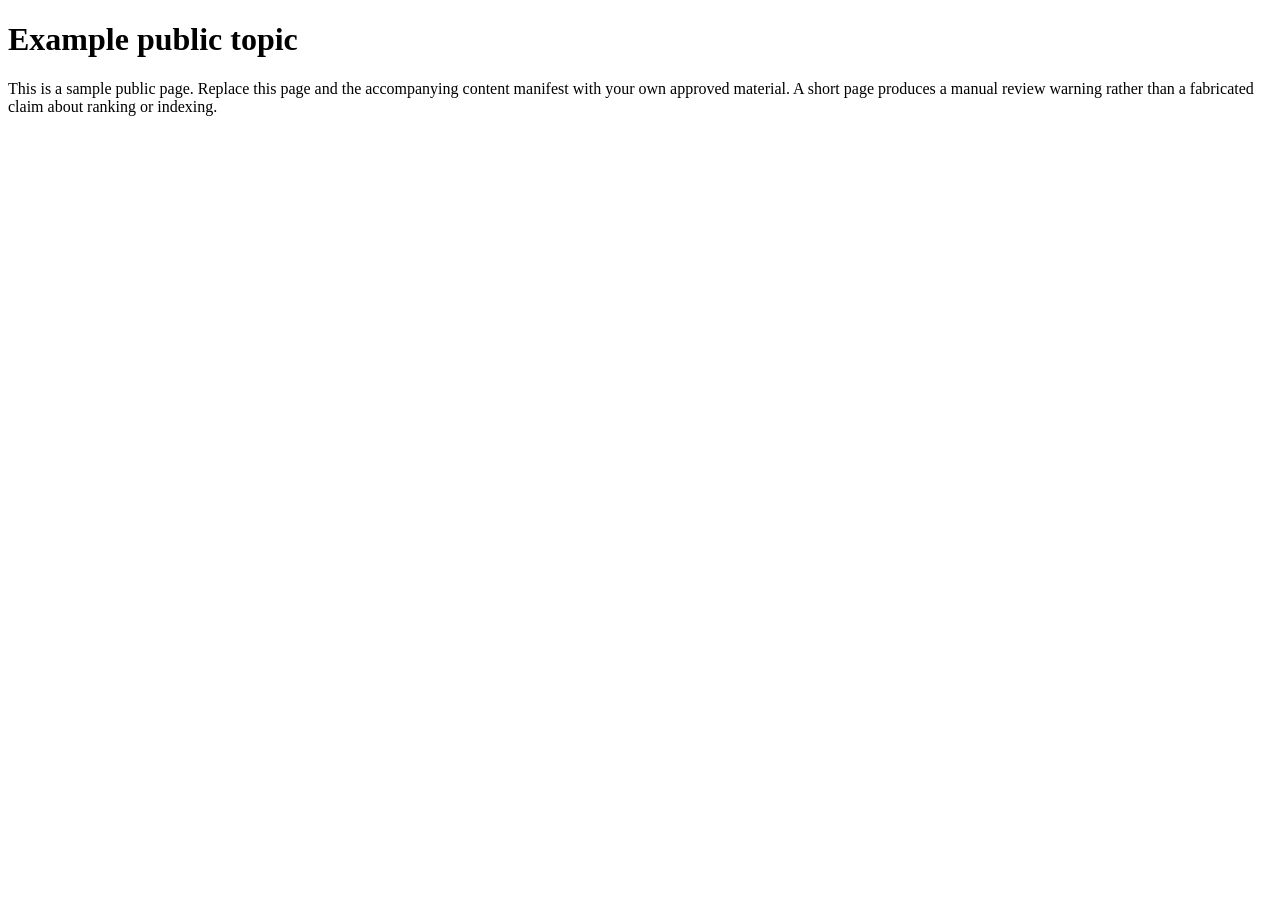
<file: examples/index.html>
<!doctype html><html lang="en"><head><meta charset="utf-8"><title>Example public topic</title><meta name="description" content="An explicit public artifact used to demonstrate the release gate."><link rel="canonical" href="https://example.com/"><script type="application/ld+json">{"@context":"https://schema.org","@type":"WebPage","name":"Example public topic","url":"https://example.com/"}</script></head><body><main><h1>Example public topic</h1><p>This is a sample public page. Replace this page and the accompanying content manifest with your own approved material. A short page produces a manual review warning rather than a fabricated claim about ranking or indexing.</p></main></body></html>
</file>
